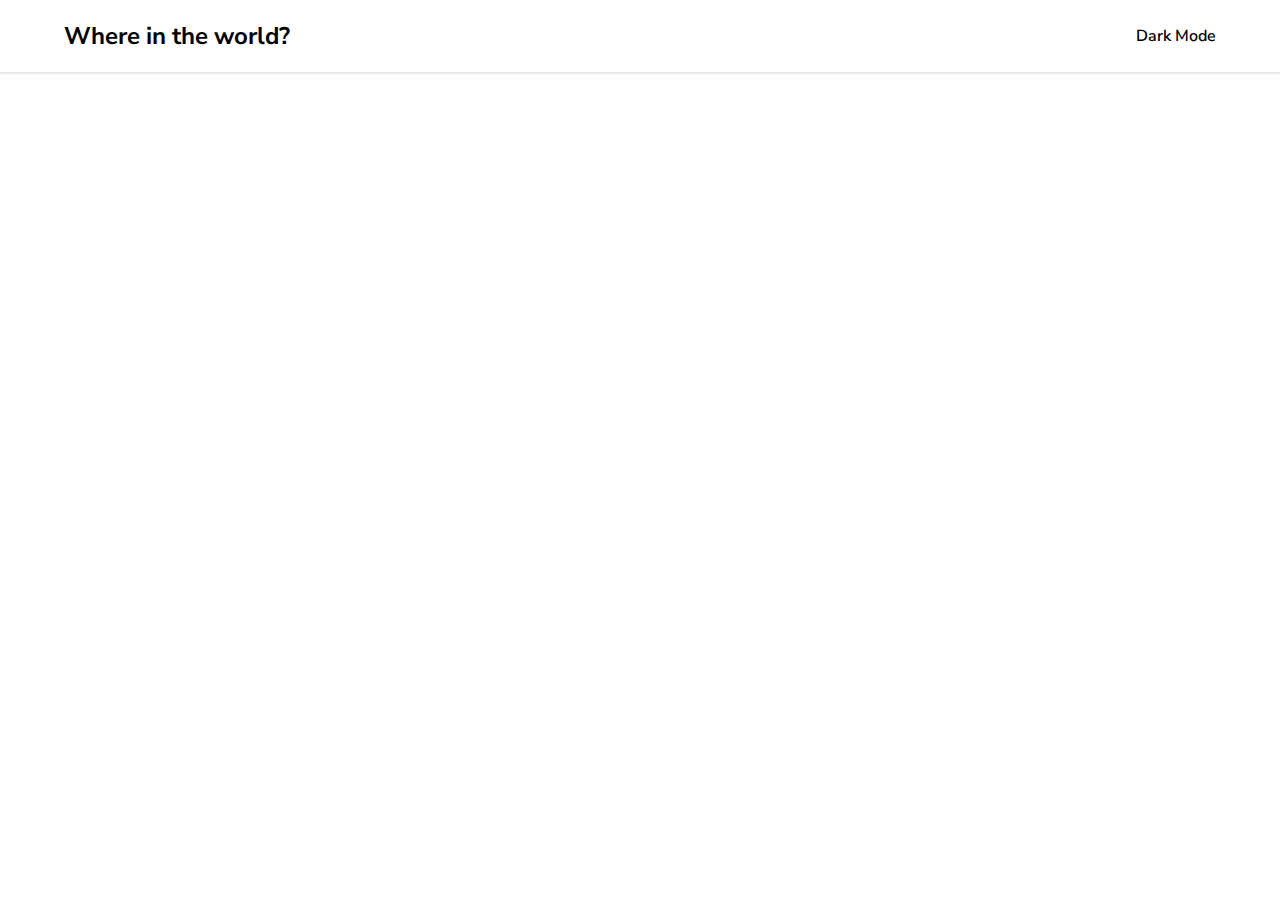
<file: index.html>
<!DOCTYPE html>
<html lang="en">
<head>
    <meta charset="UTF-8">
    <meta name="viewport" content="width=device-width, initial-scale=1.0">
    <title>Country Project</title>
    <link href="https://fonts.googleapis.com/css?family=Nunito+Sans:200,300,regular,500,600,700,800,900" rel="stylesheet" />
    <link rel="stylesheet" href="https://cdnjs.cloudflare.com/ajax/libs/font-awesome/6.7.1/css/all.min.css" integrity="sha512-5Hs3dF2AEPkpNAR7UiOHba+lRSJNeM2ECkwxUIxC1Q/FLycGTbNapWXB4tP889k5T5Ju8fs4b1P5z/iB4nMfSQ==" crossorigin="anonymous" referrerpolicy="no-referrer" />
    <link rel="stylesheet" href="style.css">
    <script src="script.js" defer></script>
</head>
<body>
    <header>
        <div class="header-content">
        <h2>Where in the world?</h2>
         <div class="switch-mode">
            <i class="fa-regular fa-moon"></i>
            <span> Dark Mode</span>
         </div>
        </div>
    </header>
    <main>
        <div class="countries-container">
        </div>
    </main>
</body>
</html>
</file>
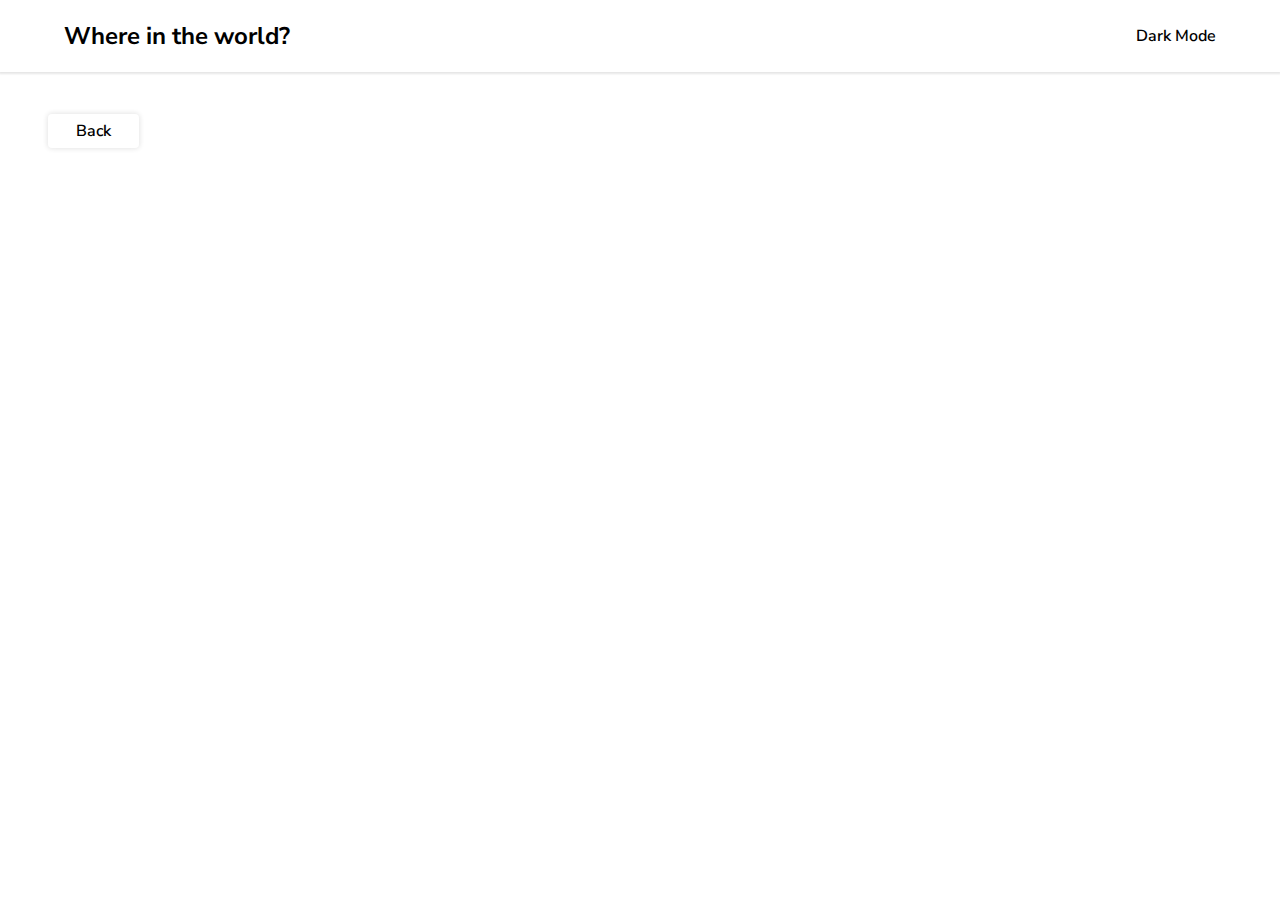
<file: country.html>
<!DOCTYPE html>
<html lang="en">

<head>
    <meta charset="UTF-8">
    <meta name="viewport" content="width=device-width, initial-scale=1.0">
    <title>Country</title>
    <link href="https://fonts.googleapis.com/css?family=Nunito+Sans:200,300,regular,500,600,700,800,900"
        rel="stylesheet" />
    <link rel="stylesheet" href="https://cdnjs.cloudflare.com/ajax/libs/font-awesome/6.7.1/css/all.min.css"
        integrity="sha512-5Hs3dF2AEPkpNAR7UiOHba+lRSJNeM2ECkwxUIxC1Q/FLycGTbNapWXB4tP889k5T5Ju8fs4b1P5z/iB4nMfSQ=="
        crossorigin="anonymous" referrerpolicy="no-referrer" />
    <link rel="stylesheet" href="style.css">
    <link rel="stylesheet" href="country.css">
    <script src="country.js" defer></script>
</head>

<body>
    <header>
        <div class="header-content">
            <h2>Where in the world?</h2>
            <div class="switch-mode">
                <i class="fa-regular fa-moon"></i>
                <span> Dark Mode</span>
            </div>
        </div>
    </header>
    <main>
        <a class='back-button' href="#"><i class="fa-solid fa-arrow-left-long"> </i> Back</a>
       
    </main>
</body>

</html>
</file>
<file: style.css>
*{
    box-sizing:border-box;
}
body{
    font-family: "Nunito Sans" , sans-serif;
    margin:0;
    
}
a {
    text-decoration-line:none;
    color:inherit;
}
header{
    box-shadow:0px 1px 2px 1px rgb(0 0 0 / 10%);
}
.header-content{
    max-width:90%;
    max-height:76px;
    margin-inline:auto;
    display:flex;
    align-items: center;
   justify-content: space-between;
    font-weight:500;
}
.switch-mode{
    font-weight:600;
}
main{
    padding-block:3rem;
}
.countries-container{
    max-width:90%;
    margin-inline:auto;
    display:flex;
    justify-content: center;
    flex-wrap:wrap;
    gap:3rem;
}


.country-card{
    max-width:228px;
    overflow:hidden;
    box-shadow:0px 0px 3px 2px rgb(0 0 0 / 10%);
    border-radius:8px;
    transition:all 0.2s ease-in-out;
}
.country-card:hover{
    transform:scale(1.05);
    box-shadow:0px 0px 4px 3px rgb(0 0 0 / 10%);
 }
.country-card img{
    width:100%;
}
.country-details{
    padding:0 1em 1.5em 1em;
}
.country-details p{
    margin-block:8px;
    font-size:13px;
    font-weight:600;
}
@media (max-width:768px){
    .header-content{
        max-height:56px;
    }
    .header-content h2{
        font-size:1.2em;
    }

    .switch-mode{
        font-size:14px;
    }
    main{
        padding-block:2rem;
    }
    .countries-container{
        min-width:95%;
        gap:2rem;
    }

.country-card{
    max-width:240px;
    border-radius:12px;
   
}
.country-details p{
    font-size:14px;
}
}
</file>
<file: country.css>
main{
    padding:3rem;
}
.back-button{
    padding:6px 28px;
    box-shadow:0px 0px 5px 1px rgb(0 0 0 / 10%);
    cursor:pointer;
    border-radius: 4px;
    font-weight: 600;
}   
.country-container{
    margin-top:4rem;
    display:flex;
    gap:2rem;
    align-items: flex-start;
}
.country-image{
    max-width:45%;
   
}
.country-information-container h1{
    margin-top:0;
}

.country-information{
    display:flex;
    flex-direction:column;
    max-height:150px;
    flex-wrap:wrap;
    column-gap: 2rem;
}
.country-information p{
    margin-block:4px;
    font-size:14px;
}
.border-country{
    display: flex;
    flex-wrap:wrap;
}
.border-country a {
    padding:4px 16px;
    box-shadow:0px 0px 3px 1px rgb(0 0 0 / 10%);
    cursor:pointer;
    border-radius: 4px;
    font-size:14px;
    margin:0 0 8px 8px;

}

@media (max-width:768px){
    main{
        padding:2rem;
    }
    .country-container{
        margin-top:2rem;
        flex-direction:column;
    }
    .country-information{
        max-height:unset;
    }
    .country-image{
        max-width:60vw;
        
    }
}
</file>
